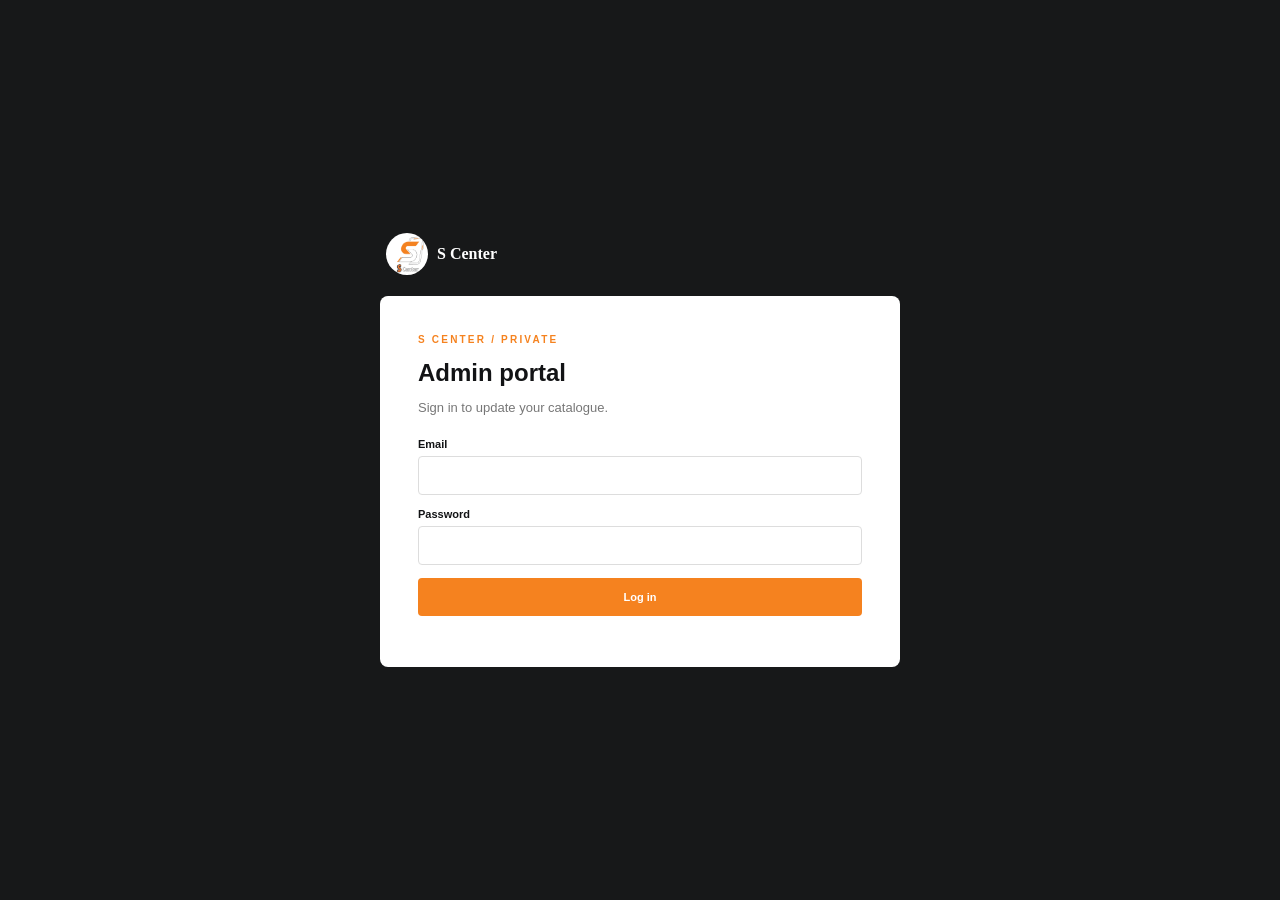
<file: login.html>
<!doctype html>
<html lang="en"><head><meta charset="UTF-8"><meta name="viewport" content="width=device-width,initial-scale=1"><title>S Center Admin</title><link rel="stylesheet" href="style.css"></head>
<body style="background:#171819;min-height:100vh;display:grid;place-items:center;padding:20px;font-family:Inter,sans-serif">
<main style="width:min(520px,100%)">
  <a class="brand" style="color:#fff;margin:0 0 21px 6px" href="index.html"><img style="background:#fff;border-radius:50%" src="assets/s-center-logo.png" alt="S Center"><span>S Center</span></a>
  <section style="background:#fff;border-radius:8px;padding:38px" id="login"><p class="eyebrow">S CENTER / PRIVATE</p><h1 style="margin:0">Admin portal</h1><p style="font-size:13px;color:#777">Sign in to update your catalogue.</p><form id="signin"><label>Email<input type="email" id="email" required></label><label>Password<input type="password" id="password" required></label><button class="button primary">Log in</button><small id="error"></small></form></section>
  <section style="background:#fff;border-radius:8px;padding:38px" id="portal" hidden><div class="dashboard-head"><div><p class="eyebrow">S CENTER / ADMIN</p><h1 style="margin:0">Products</h1></div><button class="button primary" id="add-new">+ Add product</button></div><div id="list"></div><a style="display:block;margin-top:22px;color:#f5821f;font:600 12px Inter;text-decoration:none" href="index.html">← Back to store</a></section>
</main>
<div class="modal" id="editor"><div class="modal-card editor"><button class="close" id="close-editor">×</button><h2 id="title">Add product</h2><form id="edit-form"><label>Name<input id="name" required></label><label>Category<select id="category"><option value="iphone">iPhone</option><option value="android">Android</option><option value="accessory">Accessory</option></select></label><label>Price (IQD)<input id="price" required></label><label>Description<textarea id="description" rows="3" required></textarea></label><label>Image URL<input id="image" required></label><button class="button primary">Save product</button></form></div></div>
<script>
const $=id=>document.getElementById(id);let products=JSON.parse(localStorage.getItem('sCenterProducts')||'[]'),editing=null;
const save=()=>localStorage.setItem('sCenterProducts',JSON.stringify(products));
function render(){ $('list').innerHTML=products.map(p=>'<div class="admin-row"><div><b>'+p.name+'</b><br><small>'+p.category+' • '+p.price+'</small></div><div class="row-buttons"><button data-edit="'+p.id+'">Edit</button><button data-delete="'+p.id+'">Delete</button></div></div>').join('')||'<p>No products saved yet. Open the store once to load the starter catalogue.</p>';document.querySelectorAll('[data-edit]').forEach(b=>b.onclick=()=>openEdit(b.dataset.edit));document.querySelectorAll('[data-delete]').forEach(b=>b.onclick=()=>removeProduct(b.dataset.delete));}
$('signin').onsubmit=e=>{e.preventDefault();if($('email').value==='danial77dler@gmail.com'&&$('password').value==='S221133soran$'){$('login').hidden=true;$('portal').hidden=false;render()}else $('error').textContent='Incorrect email or password.'};
$('add-new').onclick=()=>{editing=null;$('edit-form').reset();$('title').textContent='Add product';$('editor').classList.add('open')};$('close-editor').onclick=()=>$('editor').classList.remove('open');
function openEdit(id){editing=id;let p=products.find(p=>p.id===id);$('title').textContent='Edit product';$('name').value=p.name;$('category').value=p.category;$('price').value=p.price;$('description').value=p.description;$('image').value=p.image;$('editor').classList.add('open')}
function removeProduct(id){if(confirm('Delete this product?')){products=products.filter(p=>p.id!==id);save();render()}}
$('edit-form').onsubmit=e=>{e.preventDefault();let p={id:editing||Date.now(),name:$('name').value,category:$('category').value,price:$('price').value,description:$('description').value,image:$('image').value,tag:''};products=editing?products.map(x=>x.id===editing?Object.assign({},x,p):x):products.concat(p);save();render();$('editor').classList.remove('open')};
</script><script src="login-enhancements.js"></script><script src="supabase-config.js"></script><script src="supabase-store.js"></script></body></html>
</file>
<file: style.css>
:root{--orange:#f5821f;--ink:#121315;--muted:#6f7074;--cream:#f7f3ee;--line:#e5dfd7}*{box-sizing:border-box}html{scroll-behavior:smooth}body{margin:0;background:#fff;color:var(--ink);font-family:'Noto Kufi Arabic',Inter,sans-serif}.topline{background:var(--ink);color:#fff;padding:9px 5.8vw;font-size:10px;display:flex;justify-content:space-between;direction:rtl}.topline a{color:#fff;text-decoration:none;direction:ltr}.nav-wrap{height:83px;display:flex;align-items:center;justify-content:space-between;padding:0 5.8vw;border-bottom:1px solid #eee;background:rgba(255,255,255,.93);position:sticky;top:0;z-index:20;backdrop-filter:blur(12px)}.brand{display:flex;align-items:center;gap:9px;text-decoration:none;color:var(--ink);font-weight:800;font-family:Inter}.brand img{width:42px;height:42px;object-fit:contain}.nav-wrap nav{display:flex;gap:28px}.nav-wrap nav a{font-size:12px;text-decoration:none;color:var(--ink);font-weight:600}.nav-wrap nav a:first-child,.nav-wrap nav a:hover{color:var(--orange)}.nav-actions,.language{display:flex;align-items:center;gap:6px}.language{border:1px solid var(--line);padding:3px;border-radius:20px}.language button,.admin-link{border:0;background:transparent;cursor:pointer;font-family:inherit;font-size:10px;padding:5px 7px;border-radius:14px}.language button.active{background:var(--orange);color:white}.admin-link{font-size:18px;color:var(--orange)}.menu-toggle{display:none;border:0;background:none;font-size:22px}.hero{background:#141517;min-height:620px;position:relative;overflow:hidden;color:white;display:grid;grid-template-columns:1fr 1fr;align-items:center;padding:62px 10vw 72px;isolation:isolate}.hero:after{content:"";position:absolute;inset:auto -20% -60% auto;width:650px;height:650px;background:var(--orange);border-radius:50%;filter:blur(80px);opacity:.14;z-index:-1}.hero-copy{max-width:590px}.eyebrow{font-family:Inter,sans-serif;letter-spacing:2.2px;text-transform:uppercase;font-weight:700;font-size:10px;color:var(--orange);margin:0 0 14px}.hero h1{font-size:clamp(35px,4.8vw,68px);line-height:1.32;margin:0 0 20px;letter-spacing:-2px}.hero h1 em{font-style:normal;color:var(--orange)}.hero-copy>p:not(.eyebrow){font-size:13px;line-height:2.1;color:#c7c7c9;max-width:500px}.hero-buttons{display:flex;gap:12px;margin-top:30px}.button{font-family:inherit;text-decoration:none;border:0;cursor:pointer;border-radius:4px;padding:13px 20px;font-size:11px;font-weight:700;display:inline-flex;justify-content:center;align-items:center}.primary{background:var(--orange);color:white}.ghost{color:white;border:1px solid #555}.showreel{height:440px;position:relative;min-width:500px;background:radial-gradient(circle at 55% 52%,#3b2a1d 0,#161718 57%);overflow:hidden;border-radius:10px;box-shadow:0 35px 80px #0008}.showreel:after{content:"";position:absolute;inset:0;background:linear-gradient(100deg,transparent 45%,#ffffff0d 50%,transparent 55%);transform:translateX(-100%);animation:shine 6s infinite}.phone{position:absolute;border:8px solid #25272a;border-radius:32px;width:138px;height:290px;top:85px;background:linear-gradient(145deg,#f8d78e,#795e3c 35%,#170f0c 80%);box-shadow:10px 18px 25px #0008;transform:rotate(-11deg)}.phone:before{content:"";position:absolute;top:7px;left:50%;transform:translateX(-50%);background:#171717;width:55px;height:17px;border-radius:12px}.phone span,.phone i,.phone b{position:absolute;display:block;border-radius:50%;background:#1e1c1c;border:3px solid #53442d;width:25px;height:25px}.phone span{top:36px;left:15px}.phone i{top:36px;left:46px}.phone b{top:67px;left:15px}.phone-back{left:40px;opacity:.5;transform:rotate(-18deg) scale(.82);filter:blur(.5px)}.phone-main{left:185px;top:70px;width:155px;height:320px;z-index:2}.phone-main strong{position:absolute;bottom:24px;right:18px;font:800 38px Inter;color:#fff;line-height:.65;text-align:center}.phone-main small{font-size:12px;letter-spacing:2px}.phone-front{right:57px;opacity:.68;transform:rotate(13deg) scale(.88);background:linear-gradient(140deg,#334e63,#bac4ca 40%,#00182d)}.reel-label{position:absolute;top:22px;left:24px;font-size:9px;display:flex;align-items:center;gap:7px;z-index:4}.pulse{width:7px;height:7px;background:#f02a2a;border-radius:50%;box-shadow:0 0 0 5px #f02a2a33}.reel-footer{position:absolute;bottom:21px;right:22px;left:22px;display:flex;justify-content:space-between;align-items:center;font:600 10px Inter;z-index:5;direction:ltr}.reel-footer button{font:600 10px 'Noto Kufi Arabic';color:#fff;background:#ffffff20;border:1px solid #ffffff3d;border-radius:24px;padding:8px 11px;cursor:pointer}.reel-footer button span{color:var(--orange)}.scroll-cue{position:absolute;bottom:25px;left:5.8vw;font:700 9px Inter;letter-spacing:2px;color:#aaa;display:flex;gap:10px;align-items:center;writing-mode:vertical-rl}.scroll-cue span{width:1px;height:35px;background:var(--orange)}.trust-strip{display:grid;grid-template-columns:repeat(4,1fr);padding:25px 10vw;border-bottom:1px solid var(--line);gap:15px}.trust-strip div{display:flex;gap:10px;align-items:center;justify-content:center;border-left:1px solid var(--line)}.trust-strip div:last-child{border:0}.trust-strip b{font:800 24px Inter;color:var(--orange)}.trust-strip span{font-size:10px;color:var(--muted)}.section{padding:110px 10vw}.about{display:grid;grid-template-columns:.8fr 1.2fr;gap:10vw;align-items:center;background:var(--cream)}.about-art{height:390px;position:relative}.circle{width:300px;height:300px;background:var(--orange);border-radius:50%;color:white;font:800 240px/1 Inter;text-align:center;position:absolute;top:35px;right:20px;box-shadow:inset -25px -20px #c9600b}.warranty{width:125px;height:125px;border-radius:50%;background:#171717;color:var(--orange);position:absolute;bottom:5px;right:0;display:flex;flex-direction:column;justify-content:center;align-items:center;font:800 27px Inter;transform:rotate(-10deg);outline:7px solid white}.warranty small{font:600 9px 'Noto Kufi Arabic';color:white;text-align:center;line-height:1.7}.section h2,.contact h2{font-size:clamp(28px,3.1vw,43px);line-height:1.55;letter-spacing:-1px;margin:0 0 22px}.about-text{font-size:12px;line-height:2.3;color:#555}.text-link{margin-top:22px;display:inline-block;color:var(--orange);font-size:11px;font-weight:bold;text-decoration:none}.products{background:#fff}.heading-row{display:flex;justify-content:space-between;align-items:end;gap:30px;margin-bottom:40px}.tabs{display:flex;gap:7px;flex-wrap:wrap}.tabs button{font-family:inherit;border:1px solid var(--line);background:white;color:var(--ink);border-radius:30px;padding:11px 15px;font-size:10px;cursor:pointer}.tabs button.active{background:var(--ink);color:white;border-color:var(--ink)}.product-grid{display:grid;grid-template-columns:repeat(4,1fr);gap:16px}.product-card{border:1px solid var(--line);border-radius:7px;overflow:hidden;background:#fff;transition:.25s}.product-card:hover{transform:translateY(-7px);box-shadow:0 16px 30px #2221}.product-image{height:230px;background:#f3f1ef;position:relative;display:flex;align-items:center;justify-content:center;overflow:hidden}.product-image img{height:92%;max-width:90%;object-fit:contain;mix-blend-mode:multiply;transition:.3s}.product-card:hover img{transform:scale(1.08)}.tag{position:absolute;top:12px;right:12px;background:var(--orange);color:#fff;font:700 8px Inter;padding:6px 8px;border-radius:3px}.product-content{padding:16px}.product-content h3{font:700 14px Inter;margin:0 0 7px;direction:ltr;text-align:right}.product-content p{font-size:9px;color:var(--muted);line-height:1.8;height:33px;margin:0}.price{font:800 13px Inter;color:var(--orange);display:block;margin-top:13px;direction:ltr;text-align:right}.catalogue-note{margin-top:35px;padding:17px 20px;background:#fff5eb;border-right:3px solid var(--orange);display:flex;gap:12px;align-items:center}.catalogue-note p{font-size:10px;color:#6d5e50;flex:1;line-height:1.8}.catalogue-note a{font-size:10px;font-weight:bold;color:var(--orange);text-decoration:none;white-space:nowrap}.contact{display:grid;grid-template-columns:1fr 1.1fr;gap:10vw;background:#18191a;color:white;padding:100px 10vw}.contact>div>p:not(.eyebrow){font-size:12px;color:#bcbcbc;line-height:2.1;max-width:400px}.phones{margin-top:25px;display:flex;gap:16px;flex-wrap:wrap}.phones a{font:700 16px Inter;color:var(--orange);text-decoration:none;direction:ltr}.branches{display:grid;grid-template-columns:1fr 1fr;gap:14px}.branches article{border:1px solid #393939;padding:24px;display:flex;flex-direction:column;min-height:230px}.branches span{font:800 18px Inter;color:var(--orange)}.branches h3{font-size:14px;margin:23px 0 9px}.branches p{font-size:10px;color:#bbb;line-height:2}.branches a{color:white;text-decoration:none;font-size:10px;margin-top:auto}.branches a:hover{color:var(--orange)}footer{padding:20px 5.8vw;background:#111;color:#aaa;display:flex;align-items:center;gap:10px;font:10px Inter}footer img{width:30px;height:30px;object-fit:contain;background:white;border-radius:50%}footer a{margin-right:auto;color:var(--orange);font-size:18px;text-decoration:none}.modal{display:none;position:fixed;inset:0;background:#0009;z-index:50;align-items:center;justify-content:center;padding:18px}.modal.open{display:flex}.modal-card{width:min(450px,100%);max-height:90vh;overflow:auto;background:white;padding:33px;position:relative;border-radius:8px;direction:ltr;font-family:Inter}.modal-card h2{margin:0 0 8px}.modal-card>div>p:not(.eyebrow){font-size:13px;color:#777}.close{position:absolute;top:14px;right:17px;border:0;background:none;font-size:27px;cursor:pointer}form{display:grid;gap:13px;margin-top:23px}form label{font-size:11px;font-weight:bold;display:grid;gap:6px}input,textarea,select{font:inherit;border:1px solid #ddd;border-radius:4px;padding:11px;font-size:13px}form small{color:#c44}.dashboard-head{display:flex;justify-content:space-between;align-items:start}.dashboard-head .button{font-size:10px;padding:10px}.admin-row{padding:13px 0;border-bottom:1px solid #eee;display:flex;justify-content:space-between;gap:10px;align-items:center;font-size:12px}.admin-row small{color:#888}.row-buttons button,.logout{border:0;background:none;cursor:pointer;font:600 11px Inter;color:var(--orange);margin-left:8px}.logout{margin-top:20px;color:#b33}.editor{direction:ltr}
@keyframes shine{50%,100%{transform:translateX(100%)}}@media(max-width:850px){.nav-wrap nav{display:none}.menu-toggle{display:block;order:2}.nav-actions{order:3}.hero{grid-template-columns:1fr;padding:60px 7vw 40px;gap:35px}.showreel{min-width:0;height:350px}.phone-main{left:35%;transform:translateX(-50%)}.phone-back{left:7%}.phone-front{right:5%}.scroll-cue{display:none}.trust-strip{padding:18px 5vw}.trust-strip b{font-size:18px}.trust-strip span{font-size:8px}.section,.contact{padding:70px 7vw}.about,.contact{grid-template-columns:1fr;gap:45px}.about-art{height:300px}.circle{width:235px;height:235px;font-size:190px}.product-grid{grid-template-columns:repeat(2,1fr)}.heading-row{align-items:start;flex-direction:column}.branches{gap:10px}.topline{padding:9px 5vw}.nav-wrap{padding:0 5vw}.menu-toggle+.nav-open{display:flex}}@media(max-width:510px){.topline span{font-size:8px}.brand span{display:none}.hero h1{font-size:35px}.hero-copy>p:not(.eyebrow){font-size:11px}.hero-buttons{flex-direction:column;align-items:start}.trust-strip{grid-template-columns:repeat(2,1fr)}.trust-strip div:nth-child(2){border:0}.trust-strip div{justify-content:start}.product-grid{grid-template-columns:1fr}.product-image{height:270px}.branches{grid-template-columns:1fr}.about-art{height:260px}.circle{right:15%;width:210px;height:210px;font-size:170px}.warranty{width:105px;height:105px}.catalogue-note{align-items:start;flex-wrap:wrap}.nav-actions{gap:2px}.language button{padding:4px}.reel-footer{font-size:8px}.phone-main{left:42%}.phone{width:120px;height:260px}.phone-main{width:135px;height:285px}.phone-front{right:-4%}}
</file>
